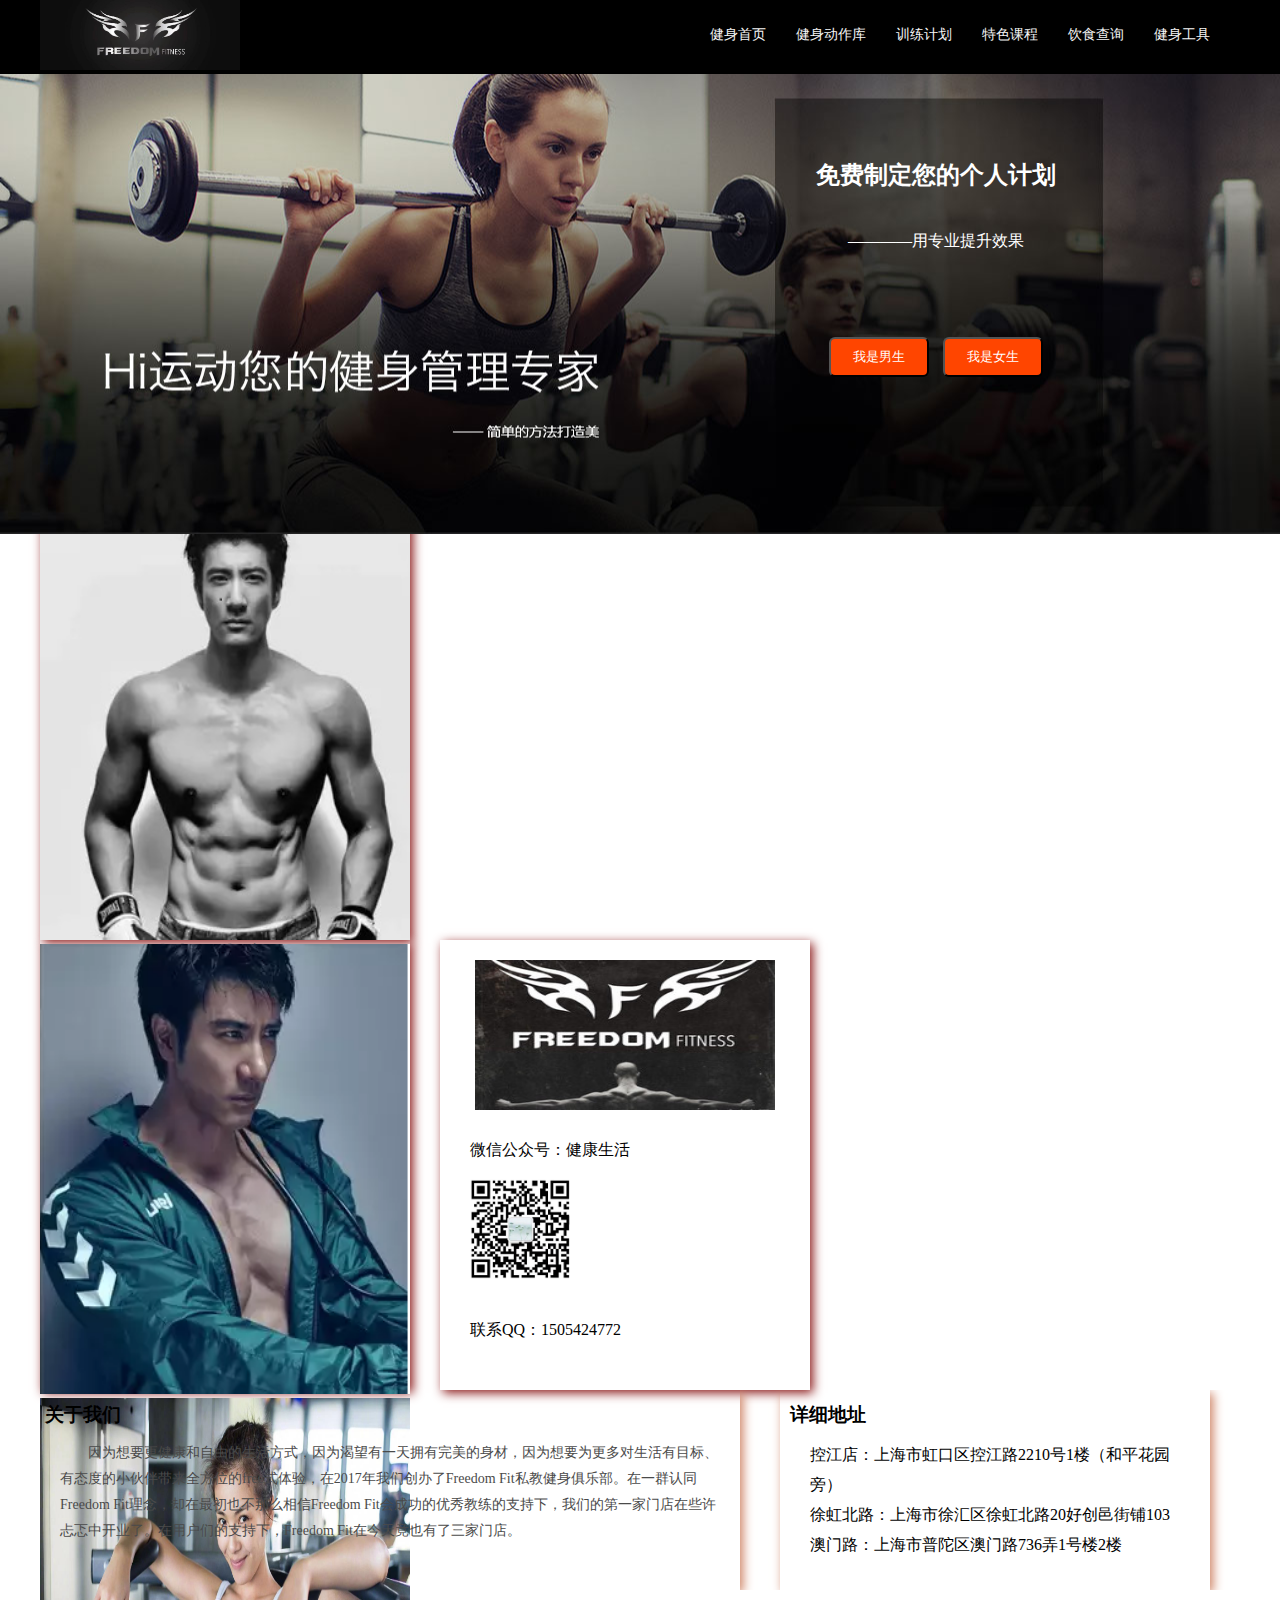
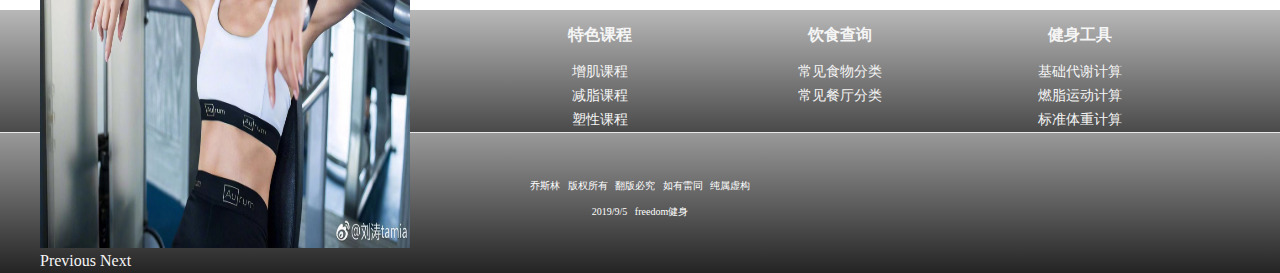
<file: freedom健身/index.html>
<!DOCTYPE html>
<html lang="en">
<head>
	<meta charset="UTF-8">
	<title>freedom健身</title>
	<link rel="stylesheet" href="css/index.css">
	<script src="https://code.jquery.com/jquery-3.4.1.min.js"></script>
	<link src="bootstrap-4.3.1-dist/css/bootstrap.min.css"></link>
	<script src="./bootstrap-4.3.1-dist/js/bootstrap.bundle.min.js"></script>
	<script src="./bootstrap-4.3.1-dist/js/bootstrap.js"></script>

</head>
<body>
	<!-- 导航栏制作开始 -->
	<div class="head">
		<img src="images/logo1.jpg" style="width: 200px; height: 70px;">
		<ul>
			<li><a href="index.html">健身首页</a></li>
			<li><a href="动作库.html">健身动作库</a></li>
			<li><a href="#">训练计划</a></li>
			<li><a href="#">特色课程</a></li>
			<li><a href="#">饮食查询</a></li>
			<li><a href="#">健身工具</a></li>
			<li><a href="#"></a></li>
		</ul>
	</div>
	<!-- 导航栏制作结束 -->
	<!-- 页面头部开始 -->
	<div class="top">
		<div class="topplan">
			<div class="top-t">
				<h2>免费制定您的个人计划</h2>
				<p>————用专业提升效果</p>
				<div class="bont">
					<button>我是男生</button>
					<button>我是女生</button>
				</div>
				
			</div>
		</div>
	</div>
	<!-- 页面头部结束 -->
	<!-- 页面详情模块开始了 -->
		<!-- 详情上半部 -->
	<div class="body-up">
		<div id="myCarousel" class="carousel slide" data-ride="carousel">
			<!-- 轮播（Carousel）指标 -->
			<ol class="carousel-indicators">
				<li data-target="#myCarousel" data-slide-to="0" class="active"></li>
				<li data-target="#myCarousel" data-slide-to="1"></li>
				<li data-target="#myCarousel" data-slide-to="2"></li>
			</ol>   
			<!-- 轮播（Carousel）项目 -->
			<div class="carousel-inner">
				<div class="carousel-item active">
					<img src="images/lunbo1.jpg" style="width: 370px;height: 450px">
				</div>
				<div class="carousel-item">
					<img src="images/lunbo2.jpg" style="width: 370px;height: 450px">
				</div>
				<div class="carousel-item">
					<img src="images/lunbo3.jpg" style="width: 370px;height: 450px">
				</div>
			</div>
			<!-- 轮播（Carousel）导航 -->
			<a class="left carousel-control" href="#myCarousel" role="button" data-slide="prev">
				<span class="glyphicon glyphicon-chevron-left" aria-hidden="true"></span>
				<span class="sr-only">Previous</span>
			</a>
			<a class="right carousel-control" href="#myCarousel" role="button" data-slide="next">
				<span class="glyphicon glyphicon-chevron-right" aria-hidden="true"></span>
				<span class="sr-only">Next</span>
			</a>
		</div> 

		<!-- <div class="lunbotu">
			<img src="images/lunbo1.jpg" style="width:370px;height:450px;">
		</div> -->
		<div class="jianshen-txt">
			<h2>健身是一种生活态度</h2>
			<p>健身运动的动作方式是多种多样的，既有成套的各种徒手健美体操；也有球、棒等轻器械体操，这些主要用于女子健美训练，借以减肥和改善体形体态，提高灵活性，增强韵律感；更有许多能发达身体各部位肌肉的举重练习动作和其它动作。这些动作主要用于男女强壮体魄、发达肌肉，也用于男女健美训练。</p>
			<p>为了达到形体健美的目的，需要有专门的训练方法。例如采用杠铃等举重器械做各种动作时，在器械的轻重、动作的做法，安排的组数、次数，运动的速度等方面都有特殊的要求和安排。</p>
			<p>在移动互联网技术和定位技术的发展的广泛应用下，随时随地健身变得越来越容易，基于运动的兴趣型社群也四面开花，我国的运动人数正在不断增加，运动与社区愈加融合。互联网（特别是移动互联网）超链接、多媒体、低成本、随身性的特点，给运动健身行业带来巨变——健身资源被彻底激活了，人们可以随时随地选择适合自己的场馆、器材、教练、教材和运动伙伴；健身私教迎来春天，足不出户就可以赢得全世界范围的粉丝关注，精心录一段教练课程视频，就可以在线辅导学员或者未来的学员们；爱好运动的人相互连接起来了，借助互联网，大家交流健身经验和心得学习运动技巧，相互激励，分享成果，相约参加同一个城市的万人马拉松，共享健身带给生活的快乐和健康精神。</p>
		</div>
		<div class="lianxi">
			<span class="log"><img src="images/logo.jpg" alt="" style="width: 300px;height: 150px;"></span>
			<span class="wechat">
				微信公众号：健康生活<br><br>
				<img src="images/wxerweima.png" style="width: 100px;height: 100px;">
			</span>
			<span class="koukou">联系QQ：1505424772</span>
		</div>
	</div>
		<!--详情上半部结束  -->
		<!-- 详情下半部开始 -->
	<div class="body-down">
		<div class="about">
			<h3>关于我们</h3>
			<p>因为想要更健康和自由的生活方式，因为渴望有一天拥有完美的身材，因为想要为更多对生活有目标、有态度的小伙伴带来全方位的free式体验，在2017年我们创办了Freedom Fit私教健身俱乐部。在一群认同Freedom Fit理念，却在最初也不那么相信Freedom Fit会成功的优秀教练的支持下，我们的第一家门店在些许忐忑中开业了。在用户们的支持下，Freedom Fit在今天竟也有了三家门店。</p>
		</div>
		<div class="dress">
			<h3>详细地址</h3>
			<p>控江店：上海市虹口区控江路2210号1楼（和平花园旁）</p>
			<p>徐虹北路：上海市徐汇区徐虹北路20好创邑街铺103</p>
			<p>澳门路：上海市普陀区澳门路736弄1号楼2楼</p>
		</div>
	</div>
		<!-- 详情下半部结束 -->
	<!-- 详情页面结束 -->
	<!-- 下导航栏开始 -->
	<div class="foot">
		<ul>
			<li><a href="#"><h3>关于我们</h3></a></li>
			<li><a href="#">精英招募</a></li>
			<li><a href="#">合作伙伴</a></li>
			<li><a href="#">联系我们</a></li>
		</ul>
		<ul>
			<li><a href="#"><h3>健身动作库</h3></a></li>
			<li><a href="#">大肌群</a></li>
			<li><a href="#">小肌群</a></li>
			<li><a href="#">拉伸训练</a></li>
		</ul>
		<ul>
			<li><a href="#"><h3>特色课程</h3></a></li>
			<li><a href="#">增肌课程</a></li>
			<li><a href="#">减脂课程</a></li>
			<li><a href="#">塑性课程</a></li>
		</ul>
		<ul>
			<li><a href="#"><h3>饮食查询</h3></a></li>
			<li><a href="#">常见食物分类</a></li>
			<li><a href="#">常见餐厅分类</a></li>
		</ul>
		<ul>
			<li><a href="#"><h3>健身工具</h3></a></li>
			<li><a href="#">基础代谢计算</a></li>
			<li><a href="#">燃脂运动计算</a></li>
			<li><a href="#">标准体重计算</a></li>
		</ul>
	</div>
	<!-- 下导航栏结束 -->
	<div class="yejiao">
		<p>乔斯林  &nbsp  版权所有 &nbsp 翻版必究 &nbsp 如有雷同 &nbsp 纯属虚构<br>
			2019/9/5  &nbsp freedom健身</p>
	</div>
</body>
</html>
</file>
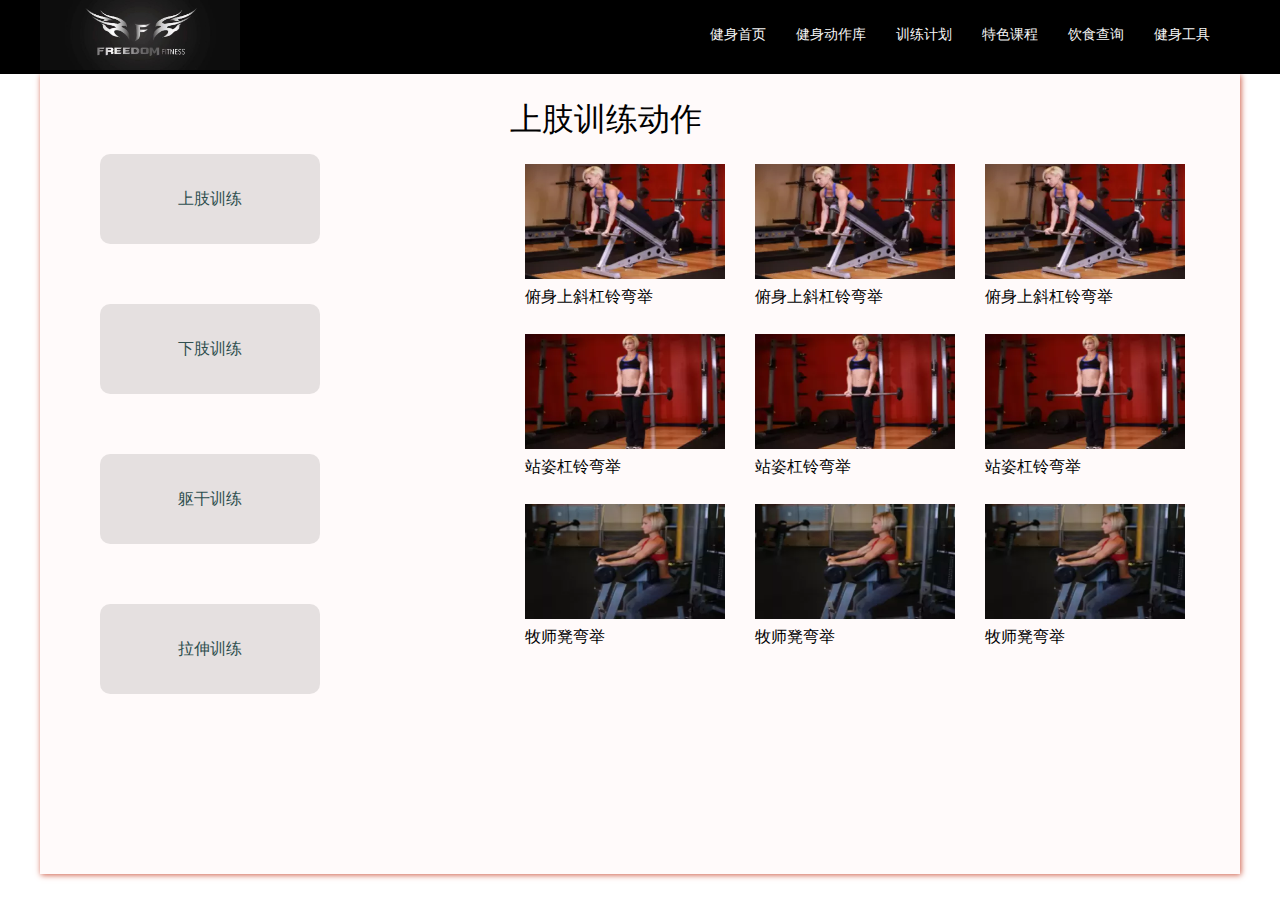
<file: freedom健身/动作库-上肢.html>
<!DOCTYPE html>
<html lang="en">
<head>
	<meta charset="UTF-8">
	<title>shangzhidongzuo</title>
	<link rel="stylesheet" href="css/index.css">
	<link rel="stylesheet" href="css/动作库.css">
</head>
<body>
	<!-- 导航栏制作开始 -->
	<div class="head">
		<img src="images/logo1.jpg" style="width: 200px; height: 70px;">
		<ul>
			<li><a href="index.html">健身首页</a></li>
			<li><a href="动作库.html">健身动作库</a></li>
			<li><a href="#">训练计划</a></li>
			<li><a href="#">特色课程</a></li>
			<li><a href="#">饮食查询</a></li>
			<li><a href="#">健身工具</a></li>
			<li><a href="#"></a></li>
		</ul>
	</div>
	<!-- 导航栏制作结束 -->
	<!-- 页面主体开始 -->
	<div class="content">
		<div class="content-left">
			<div class="upelimb"><a href="动作库-上肢.html">上肢训练</a></div>
			<div class="downelimb"><a href="动作库-下肢.html">下肢训练</a></div>
			<div class="trunk"><a href="动作库-躯干.html">躯干训练</a></div>
			<div class="draw"><a href="动作库-拉伸.html">拉伸训练</a></div>
	    </div>
	    <div class="content-right">
	    	<h1>上肢训练动作</h1>
	    	<ul>
	    		<li>
	    			<a href="#"><img src="images/shangzhi1.webp" style="width: 200px;height: 115px;"></a>
	    			<h4>俯身上斜杠铃弯举</h4>
	    		</li>
	    		<li>
	    			<a href="#"><img src="images/shangzhi1.webp" style="width: 200px;height: 115px;"></a>
	    			<h4>俯身上斜杠铃弯举</h4>
	    		</li>
	    		<li>
	    			<a href="#"><img src="images/shangzhi1.webp" style="width: 200px;height: 115px;"></a>
	    			<h4>俯身上斜杠铃弯举</h4>
	    		</li>
	    	</ul>
	    	<ul>
	    		<li>
	    			<a href="#"><img src="images/shangzhi2.webp" style="width: 200px;height: 115px;"></a>
	    			<h4>站姿杠铃弯举</h4>
	    		</li>
	    		<li>
	    			<a href="#"><img src="images/shangzhi2.webp" style="width: 200px;height: 115px;"></a>
	    			<h4>站姿杠铃弯举</h4>
	    		</li>
	    		<li>
	    			<a href="#"><img src="images/shangzhi2.webp" style="width: 200px;height: 115px;"></a>
	    			<h4>站姿杠铃弯举</h4>
	    		</li>
	    	</ul>
	    	<ul>
	    		<li>
	    			<a href="#"><img src="images/shangzhi3.webp" style="width: 200px;height: 115px;"></a>
	    			<h4>牧师凳弯举</h4>
	    		</li>
	    		<li>
	    			<a href="#"><img src="images/shangzhi3.webp" style="width: 200px;height: 115px;"></a>
	    			<h4>牧师凳弯举</h4>
	    		</li>
	    		<li>
	    			<a href="#"><img src="images/shangzhi3.webp" style="width: 200px;height: 115px;"></a>
	    			<h4>牧师凳弯举</h4>
	    		</li>
	    	</ul>
	    </div>
	</div>
	
</body>
</html>
</file>
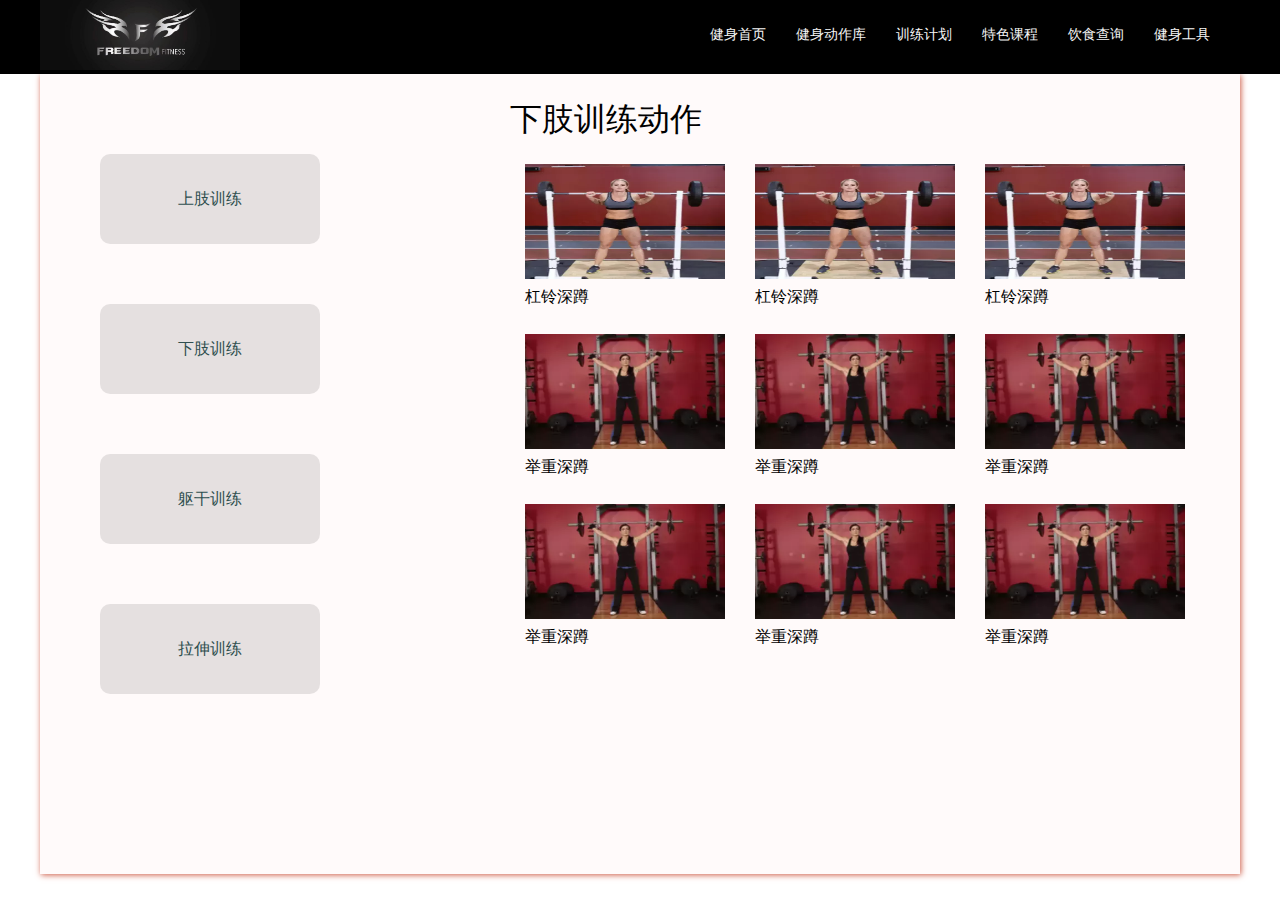
<file: freedom健身/动作库-下肢.html>
<!DOCTYPE html>
<html lang="en">
<head>
	<meta charset="UTF-8">
	<title>shangzhidongzuo</title>
	<link rel="stylesheet" href="css/index.css">
	<link rel="stylesheet" href="css/动作库.css">
</head>
<body>
	<!-- 导航栏制作开始 -->
	<div class="head">
		<img src="images/logo1.jpg" style="width: 200px; height: 70px;">
		<ul>
			<li><a href="index.html">健身首页</a></li>
			<li><a href="动作库.html">健身动作库</a></li>
			<li><a href="#">训练计划</a></li>
			<li><a href="#">特色课程</a></li>
			<li><a href="#">饮食查询</a></li>
			<li><a href="#">健身工具</a></li>
			<li><a href="#"></a></li>
		</ul>
	</div>
	<!-- 导航栏制作结束 -->
	<!-- 页面主体开始 -->
	<div class="content">
		<div class="content-left">
			<div class="upelimb"><a href="动作库-上肢.html">上肢训练</a></div>
			<div class="downelimb"><a href="动作库-下肢.html">下肢训练</a></div>
			<div class="trunk"><a href="动作库-躯干.html">躯干训练</a></div>
			<div class="draw"><a href="动作库-拉伸.html">拉伸训练</a></div>
	    </div>
	    <div class="content-right">
	    	<h1>下肢训练动作</h1>
	    	<ul>
	    		<li>
	    			<a href="#"><img src="images/xiazhi1.webp" style="width: 200px;height: 115px;"></a>
	    			<h4>杠铃深蹲</h4>
	    		</li>
	    		<li>
	    			<a href="#"><img src="images/xiazhi1.webp" style="width: 200px;height: 115px;"></a>
	    			<h4>杠铃深蹲</h4>
	    		</li>
	    		<li>
	    			<a href="#"><img src="images/xiazhi1.webp" style="width: 200px;height: 115px;"></a>
	    			<h4>杠铃深蹲</h4>
	    		</li>
	    	</ul>
	    	<ul>
	    		<li>
	    			<a href="#"><img src="images/xiazhi2.webp" style="width: 200px;height: 115px;"></a>
	    			<h4>举重深蹲</h4>
	    		</li>
	    		<li>
	    			<a href="#"><img src="images/xiazhi2.webp" style="width: 200px;height: 115px;"></a>
	    			<h4>举重深蹲</h4>
	    		</li>
	    		<li>
	    			<a href="#"><img src="images/xiazhi2.webp" style="width: 200px;height: 115px;"></a>
	    			<h4>举重深蹲</h4>
	    		</li>
	    	</ul>
	    	<ul>
	    		<li>
	    			<a href="#"><img src="images/xiazhi2.webp" style="width: 200px;height: 115px;"></a>
	    			<h4>举重深蹲</h4>
	    		</li>
	    		<li>
	    			<a href="#"><img src="images/xiazhi2.webp" style="width: 200px;height: 115px;"></a>
	    			<h4>举重深蹲</h4>
	    		</li>
	    		<li>
	    			<a href="#"><img src="images/xiazhi2.webp" style="width: 200px;height: 115px;"></a>
	    			<h4>举重深蹲</h4>
	    		</li>
	    	</ul>
	    </div>
	</div>
	
</body>
</html>
</file>
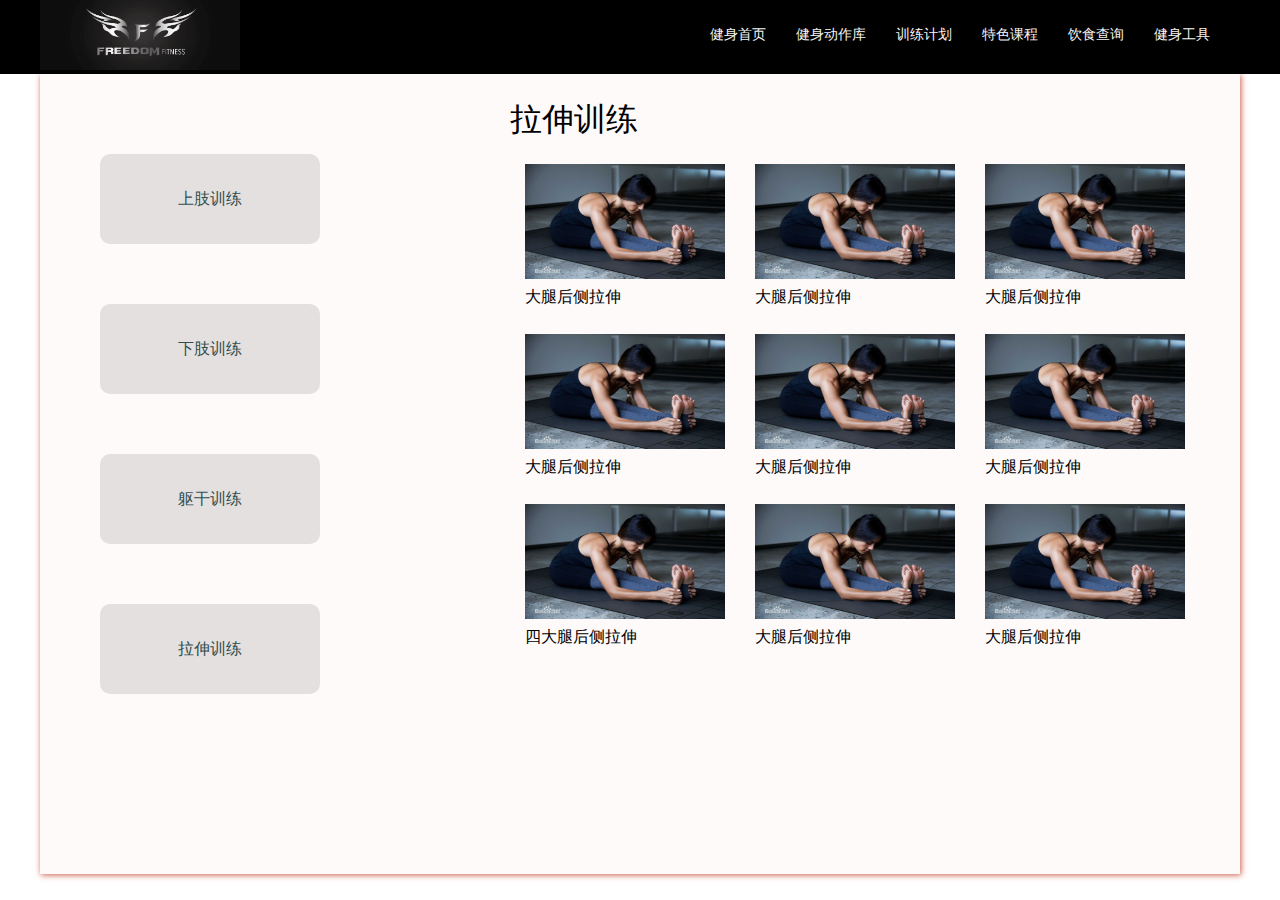
<file: freedom健身/动作库-拉伸.html>
<!DOCTYPE html>
<html lang="en">
<head>
	<meta charset="UTF-8">
	<title>dongzuoku</title>
	<link rel="stylesheet" href="css/index.css">
	<link rel="stylesheet" href="css/动作库.css">
</head>
<body>
	<!-- 导航栏制作开始 -->
	<div class="head">
		<img src="images/logo1.jpg" style="width: 200px; height: 70px;">
		<ul>
			<li><a href="index.html">健身首页</a></li>
			<li><a href="动作库.html">健身动作库</a></li>
			<li><a href="#">训练计划</a></li>
			<li><a href="#">特色课程</a></li>
			<li><a href="#">饮食查询</a></li>
			<li><a href="#">健身工具</a></li>
			<li><a href="#"></a></li>
		</ul>
	</div>
	<!-- 导航栏制作结束 -->
	<!-- 页面主体开始 -->
	<div class="content">
		<div class="content-left">
			<div class="upelimb"><a href="动作库-上肢.html">上肢训练</a></div>
			<div class="downelimb"><a href="动作库-下肢.html">下肢训练</a></div>
			<div class="trunk"><a href="动作库-躯干.html">躯干训练</a></div>
			<div class="draw"><a href="动作库-拉伸.html">拉伸训练</a></div>
	    </div>
	    <div class="content-right">
	    	<h1>拉伸训练</h1>
	    	<ul>
	    		<li>
	    			<a href="#"><img src="images/lashen1.jpg" style="width: 200px;height: 115px;"></a>
	    			<h4>大腿后侧拉伸</h4>
	    		</li>
	    		<li>
	    			<a href="#"><img src="images/lashen1.jpg" style="width: 200px;height: 115px;"></a>
	    			<h4>大腿后侧拉伸</h4>
	    		</li>
	    		<li>
	    			<a href="#"><img src="images/lashen1.jpg" style="width: 200px;height: 115px;"></a>
	    			<h4>大腿后侧拉伸</h4>
	    		</li>
	    	</ul>
	    	<ul>
	    		<li>
	    			<a href="#"><img src="images/lashen1.jpg" style="width: 200px;height: 115px;"></a>
	    			<h4>大腿后侧拉伸</h4>
	    		</li>
	    		<li>
	    			<a href="#"><img src="images/lashen1.jpg" style="width: 200px;height: 115px;"></a>
	    			<h4>大腿后侧拉伸</h4>
	    		</li>
	    		<li>
	    			<a href="#"><img src="images/lashen1.jpg" style="width: 200px;height: 115px;"></a>
	    			<h4>大腿后侧拉伸</h4>
	    		</li>
	    	</ul>
	    	<ul>
	    		<li>
	    			<a href="#"><img src="images/lashen1.jpg" style="width: 200px;height: 115px;"></a>
	    			<h4>四大腿后侧拉伸</h4>
	    		</li>
	    		<li>
	    			<a href="#"><img src="images/lashen1.jpg" style="width: 200px;height: 115px;"></a>
	    			<h4>大腿后侧拉伸</h4>
	    		</li>
	    		<li>
	    			<a href="#"><img src="images/lashen1.jpg" style="width: 200px;height: 115px;"></a>
	    			<h4>大腿后侧拉伸</h4>
	    		</li>
	    	</ul>
	    </div>
	</div>
	
</body>
</html>
</file>
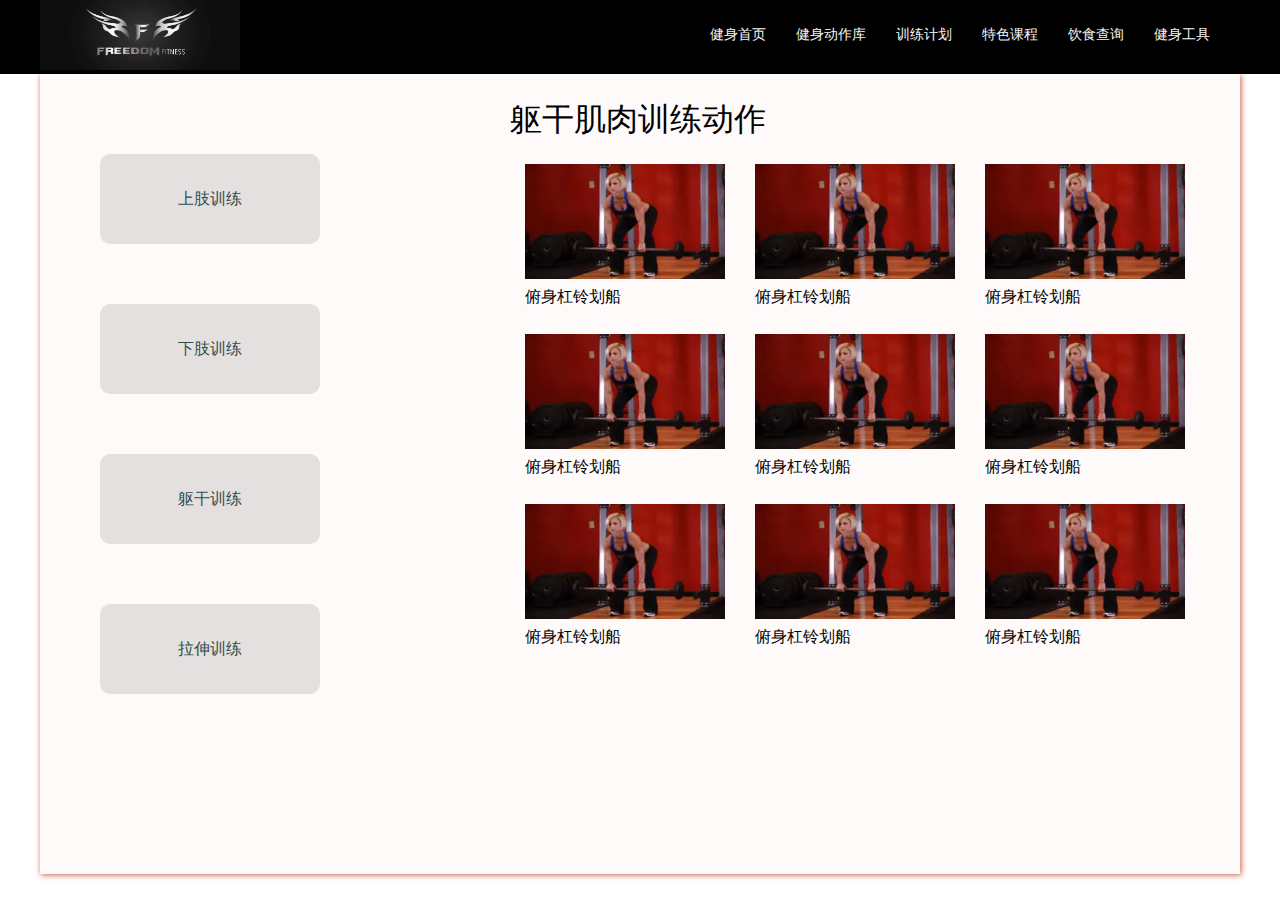
<file: freedom健身/动作库-躯干.html>
<!DOCTYPE html>
<html lang="en">
<head>
	<meta charset="UTF-8">
	<title>shangzhidongzuo</title>
	<link rel="stylesheet" href="css/index.css">
	<link rel="stylesheet" href="css/动作库.css">
</head>
<body>
	<!-- 导航栏制作开始 -->
	<div class="head">
		<img src="images/logo1.jpg" style="width: 200px; height: 70px;">
		<ul>
			<li><a href="index.html">健身首页</a></li>
			<li><a href="动作库.html">健身动作库</a></li>
			<li><a href="#">训练计划</a></li>
			<li><a href="#">特色课程</a></li>
			<li><a href="#">饮食查询</a></li>
			<li><a href="#">健身工具</a></li>
			<li><a href="#"></a></li>
		</ul>
	</div>
	<!-- 导航栏制作结束 -->
	<!-- 页面主体开始 -->
	<div class="content">
		<div class="content-left">
			<div class="upelimb"><a href="动作库-上肢.html">上肢训练</a></div>
			<div class="downelimb"><a href="动作库-下肢.html">下肢训练</a></div>
			<div class="trunk"><a href="动作库-躯干.html">躯干训练</a></div>
			<div class="draw"><a href="动作库-拉伸.html">拉伸训练</a></div>
	    </div>
	    <div class="content-right">
	    	<h1>躯干肌肉训练动作</h1>
	    	<ul>
	    		<li>
	    			<a href="#"><img src="images/qugan1.webp" style="width: 200px;height: 115px;"></a>
	    			<h4>俯身杠铃划船</h4>
	    		</li>
	    		<li>
	    			<a href="#"><img src="images/qugan1.webp" style="width: 200px;height: 115px;"></a>
	    			<h4>俯身杠铃划船</h4>
	    		</li>
	    		<li>
	    			<a href="#"><img src="images/qugan1.webp" style="width: 200px;height: 115px;"></a>
	    			<h4>俯身杠铃划船</h4>
	    		</li>
	    	</ul>
	    	<ul>
	    		<li>
	    			<a href="#"><img src="images/qugan1.webp" style="width: 200px;height: 115px;"></a>
	    			<h4>俯身杠铃划船</h4>
	    		</li>
	    		<li>
	    			<a href="#"><img src="images/qugan1.webp" style="width: 200px;height: 115px;"></a>
	    			<h4>俯身杠铃划船</h4>
	    		</li>
	    		<li>
	    			<a href="#"><img src="images/qugan1.webp" style="width: 200px;height: 115px;"></a>
	    			<h4>俯身杠铃划船</h4>
	    		</li>
	    	</ul>
	    	<ul>
	    		<li>
	    			<a href="#"><img src="images/qugan1.webp" style="width: 200px;height: 115px;"></a>
	    			<h4>俯身杠铃划船</h4>
	    		</li>
	    		<li>
	    			<a href="#"><img src="images/qugan1.webp" style="width: 200px;height: 115px;"></a>
	    			<h4>俯身杠铃划船</h4>
	    		</li>
	    		<li>
	    			<a href="#"><img src="images/qugan1.webp" style="width: 200px;height: 115px;"></a>
	    			<h4>俯身杠铃划船</h4>
	    		</li>
	    	</ul>
	    </div>
	</div>
	
</body>
</html>
</file>
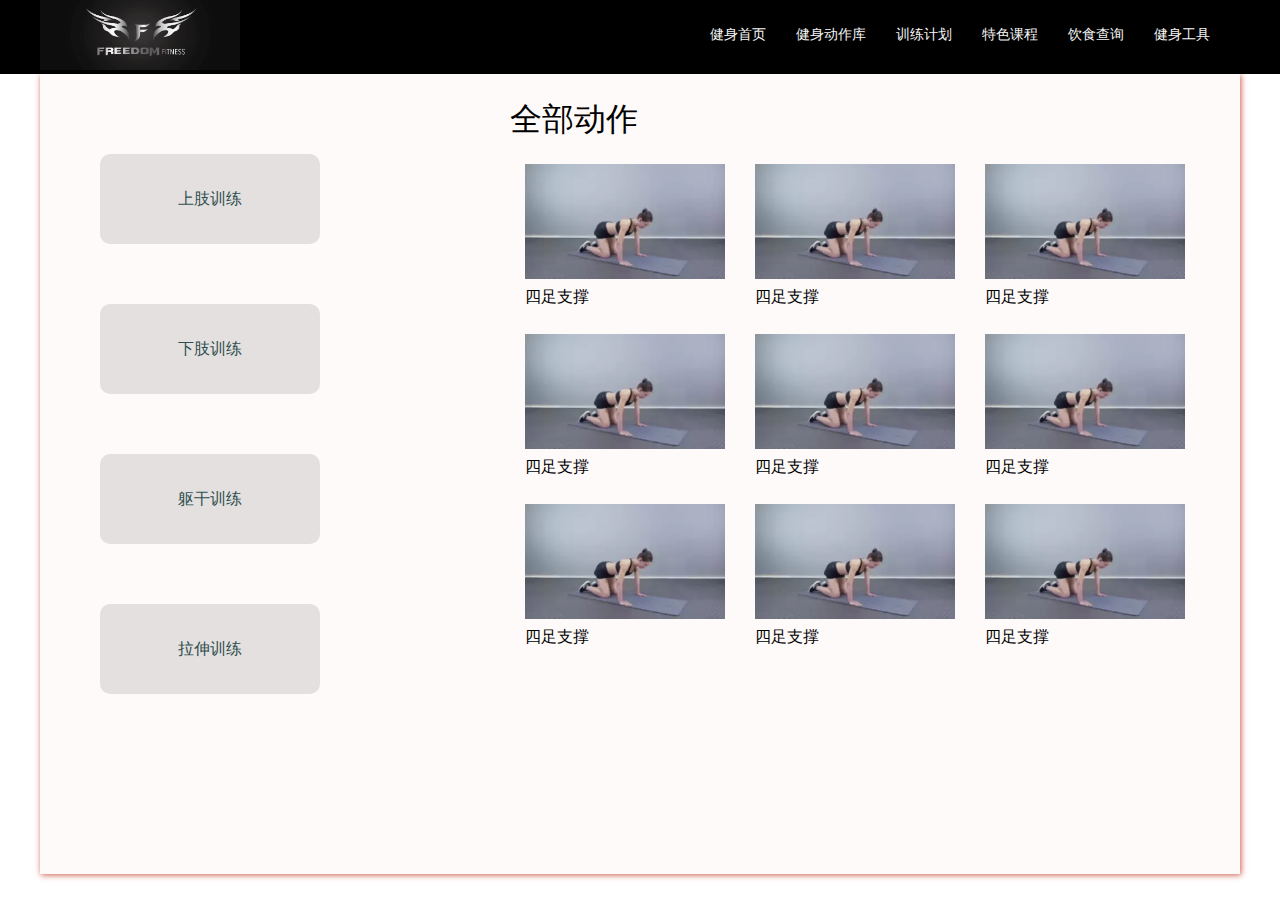
<file: freedom健身/动作库.html>
<!DOCTYPE html>
<html lang="en">
<head>
	<meta charset="UTF-8">
	<title>dongzuoku</title>
	<link rel="stylesheet" href="css/index.css">
	<link rel="stylesheet" href="css/动作库.css">
</head>
<body>
	<!-- 导航栏制作开始 -->
	<div class="head">
		<img src="images/logo1.jpg" style="width: 200px; height: 70px;">
		<ul>
			<li><a href="index.html">健身首页</a></li>
			<li><a href="动作库.html">健身动作库</a></li>
			<li><a href="#">训练计划</a></li>
			<li><a href="#">特色课程</a></li>
			<li><a href="#">饮食查询</a></li>
			<li><a href="#">健身工具</a></li>
			<li><a href="#"></a></li>
		</ul>
	</div>
	<!-- 导航栏制作结束 -->
	<!-- 页面主体开始 -->
	<div class="content">
		<div class="content-left">
			<div class="upelimb"><a href="动作库-上肢.html">上肢训练</a></div>
			<div class="downelimb"><a href="动作库-下肢.html">下肢训练</a></div>
			<div class="trunk"><a href="动作库-躯干.html">躯干训练</a></div>
			<div class="draw"><a href="动作库-拉伸.html">拉伸训练</a></div>
	    </div>
	    <div class="content-right">
	    	<h1>全部动作</h1>
	    	<ul>
	    		<li>
	    			<a href="#"><img src="images/sizufuwocheng.webp" style="width: 200px;height: 115px;"></a>
	    			<h4>四足支撑</h4>
	    		</li>
	    		<li>
	    			<a href="#"><img src="images/sizufuwocheng.webp" style="width: 200px;height: 115px;"></a>
	    			<h4>四足支撑</h4>
	    		</li>
	    		<li>
	    			<a href="#"><img src="images/sizufuwocheng.webp" style="width: 200px;height: 115px;"></a>
	    			<h4>四足支撑</h4>
	    		</li>
	    	</ul>
	    	<ul>
	    		<li>
	    			<a href="#"><img src="images/sizufuwocheng.webp" style="width: 200px;height: 115px;"></a>
	    			<h4>四足支撑</h4>
	    		</li>
	    		<li>
	    			<a href="#"><img src="images/sizufuwocheng.webp" style="width: 200px;height: 115px;"></a>
	    			<h4>四足支撑</h4>
	    		</li>
	    		<li>
	    			<a href="#"><img src="images/sizufuwocheng.webp" style="width: 200px;height: 115px;"></a>
	    			<h4>四足支撑</h4>
	    		</li>
	    	</ul>
	    	<ul>
	    		<li>
	    			<a href="#"><img src="images/sizufuwocheng.webp" style="width: 200px;height: 115px;"></a>
	    			<h4>四足支撑</h4>
	    		</li>
	    		<li>
	    			<a href="#"><img src="images/sizufuwocheng.webp" style="width: 200px;height: 115px;"></a>
	    			<h4>四足支撑</h4>
	    		</li>
	    		<li>
	    			<a href="#"><img src="images/sizufuwocheng.webp" style="width: 200px;height: 115px;"></a>
	    			<h4>四足支撑</h4>
	    		</li>
	    	</ul>
	    </div>
	</div>
	
</body>
</html>
</file>
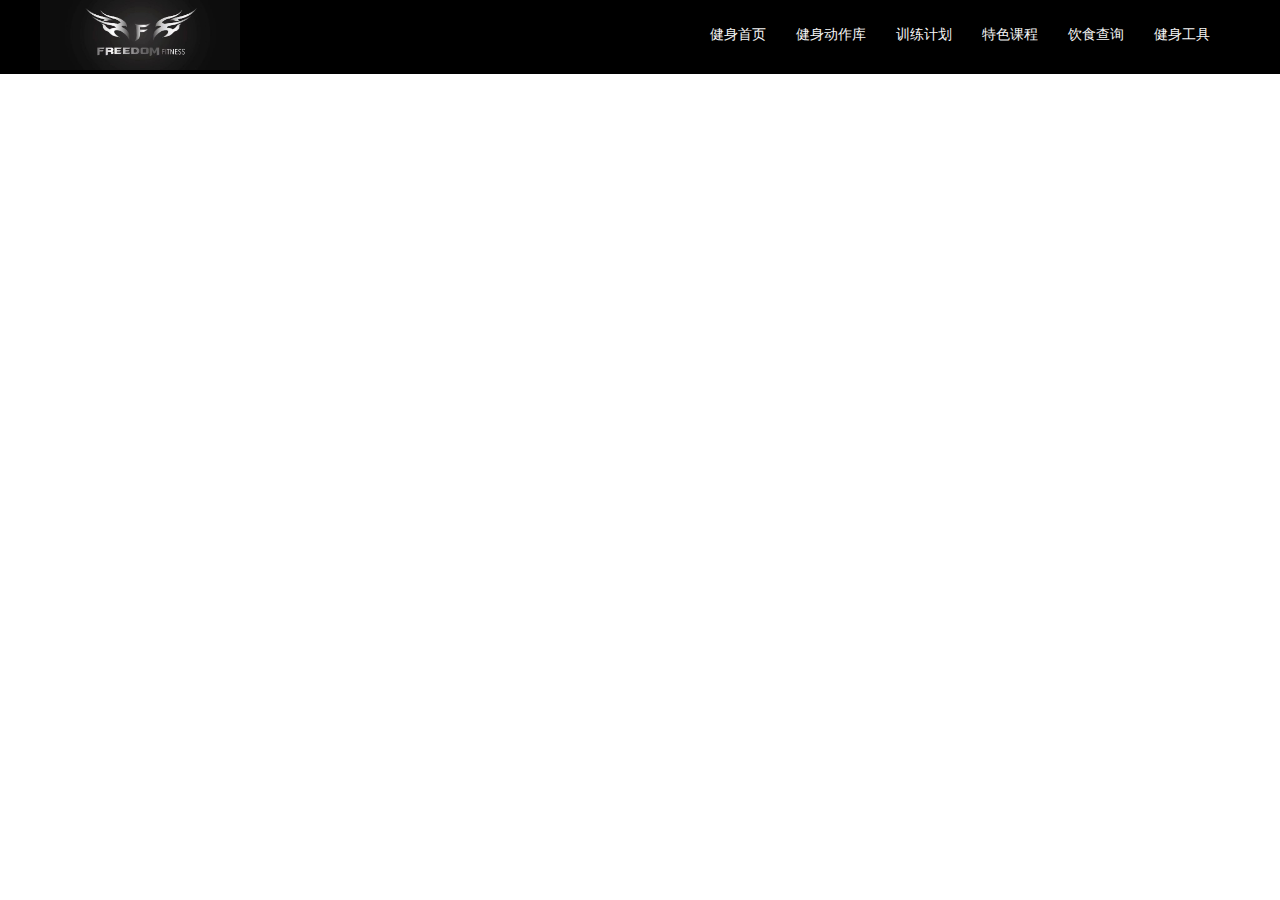
<file: freedom健身/训练计划.html>
<!DOCTYPE html>
<html lang="en">
<head>
	<meta charset="UTF-8">
	<title>xunlianjihua</title>
	<link rel="stylesheet" href="css/index.css">
</head>
<body>
	<!-- 导航栏制作开始 -->
	<div class="head">
		<img src="images/logo1.jpg" style="width: 200px; height: 70px;">
		<ul>
			<li><a href="#">健身首页</a></li>
			<li><a href="#">健身动作库</a></li>
			<li><a href="#">训练计划</a></li>
			<li><a href="#">特色课程</a></li>
			<li><a href="#">饮食查询</a></li>
			<li><a href="#">健身工具</a></li>
			<li><a href="#"></a></li>
		</ul>
	</div>
	<!-- 导航栏制作结束 -->
</body>
</html>
</file>
<file: freedom健身/css/index.css>
* {
	margin: 0;
	padding: 0;
}
li {
	list-style: none;
}
a {
	text-decoration: none;
	color: #F5F5F5;
}
/*导航栏样式开始*/
.head {
	/*height: 70px;*/
	/*padding: 10px 0px;*/
	background-color: black;
	position: fixed;
	top: 0;
	left: 0;
	width: 100%;
	z-index: 10001;
}
.head img {
	margin-left: 40px;
}
.head ul {
	float: right;
	padding: 10px;
}
.head li {
	float: left;
	margin-right: 30px;
}
.head li a {
	height: 50px;
	line-height: 50px;
	font-weight: 400;
	font-size: 14px;
}
/*导航栏样式结束*/
/*页面头部样式开始*/
.top {
	min-width: 1180px;
	height: 460px;
	background: url(../images/index-bg.jpg) no-repeat center;
	position: relative;	
	top: 74px;
}
.topplan {
	width: 1180px;
	height: 100%;
	margin: 0 auto;
	position: relative;	
}
.top-t {
	width: 328px;
	height: 435px;
	color: #fff;
	text-align: center;
	position: absolute;
	top: 25px;
	right: 130px;
}
.top-t h2 {
	margin: 60px 0 40px;
}
.bont {
	margin: 80px 0;
}
.bont button {
	width: 100px;
	height: 40px;
	color: #fff;
	background-color: #FF4500;
	border-radius: 6px;
	margin: 5px;
}
/*页面头部样式结束*/

/*页面详情样式开始*/
	/*详情上半部样式*/
.body-up {
	width: 1200px;
	height: 450px;
	margin: 30px auto;
}
#myCarousel {
	width: 370px;
	height: 450px;
	margin-right: 30px;
	box-shadow: 3px 3px 10px #8B1A1A;
}
.jianshen-txt,.lianxi {
	width: 370px;
	height: 450px;
	margin-right: 30px;
	float: left;
	/*border: 1px solid #FAFAFA;*/
	box-shadow: 3px 3px 10px #8B1A1A;
}
.jianshen-txt {
	width: 350px;
	padding: 0 10px;
	white-space: normal;
	overflow: scroll;
}

.jianshen-txt h2 {
	height: 60px;
	color: #5B5B5B;
	/*line-height: 50px;*/
	/*padding-left: 10px;*/
}
.jianshen-txt p {
	text-indent: 24px;
	font-size: 12px;
	line-height: 26px;
	color: #4A4A4A;
}
.lianxi span {
	display: block;
}
.log {
	width: 300px;
	height: 150px;
	margin: 20px auto;
}
.wechat {
	width: 300px;
	height: 150px;
	margin: 30px;
}
.koukou {
	width: 100%;
	padding-left: 30px;
}
	/*详情上半部样式结束*/
	/*详情下半部样式开始*/
.body-down {
	width: 1200px;
	margin: 20px auto;
	position: relative;
	overflow: hidden;
}
.about {
	width: 700px;
	box-shadow: 3px 3px 10px #CD8162;
	height: 200px;
	float: left;
/*	margin-right: 40px;
*/	
}
.about h3 {
	height: 50px;
	line-height: 50px;
	margin-left: 5px;
}
.about p {
	text-indent: 28px;
	color: #4A4A4A;
	font-size: 14px;
	line-height: 26px;
	margin: 0px 20px;
}
.dress {
	width: 430px;
	height: 200px;
	box-shadow: 3px 3px 10px #CD8162;
	position: absolute;
	right: 30px;
}
.dress h3{
	height: 50px;
	line-height: 50px;
	margin: 0 10px;
}
.dress p {
	line-height: 30px;
	margin: 0 30px;
}
	/*详情页面下半部样式结束*/
/*下导航栏样式开始*/
.foot {
	min-width: 1200px;
	overflow: hidden;
	margin: 0 auto;
	background: -webkit-linear-gradient(#999999,#4A4A4A); /* Safari 5.1 - 6.0 */
	background: linear-gradient(#B8B8B8,#4A4A4A); /* 标准的语法（必须放在最后）*/
}
.foot ul {
	float: left;
	width: 200px;
	margin: 0 20px;
	color: #F5F5F5;
	text-align:center;
}
.foot h3 {
	line-height: 50px;
}
.foot a {
	line-height: 24px;
	font-size: 14px;
}
/*下导航栏样式结束*/
 
.yejiao {
	height: 100px;
	/*background-color: #7A7A7A;*/
	color: #fff;
	padding-top: 40px;
	background: -webkit-linear-gradient(#999999,#242424);
	background: linear-gradient(#999999,#242424);
	border-top: 1px solid #E8E8E8;
}
.yejiao p {
	text-align: center;
	margin-bottom: 10px;
	line-height: 26px;
	font-size: 10px;
}
</file>
<file: freedom健身/css/动作库.css>
.content {
	width: 1200px;
	height: 800px;
	margin: 0 auto;
	background-color: #FFFAFA;
	box-shadow: 1px 1px 6px #CD5B45;
	position: relative;
	top: 74px;
}
.content-left {
	width: 300px;
	position: absolute;
	top: 20px;
	left: 20px;
	/*background-color: #eee;*/
}
.content-left a {
	color: #2F4F4F;
}
.content-left a:hover {
	color: #FF0000;
}
.upelimb,
.downelimb,
.trunk,
.draw {
	width: 220px;
	height: 90px;
	background: rgba(0,0,0,0.1);
	text-align: center;
	line-height: 90px;
	margin: 60px auto;
	border-radius: 10px;
}
.content-right {
	width: 700px;
	height: 800px;
	position: absolute;
	top: 20px;
	right: 30px;
}
.content-right h1 {
	font-weight: normal;
	height: 50px;
	line-height: 50px;
	padding-bottom: 20px;
}
.content-right ul {
	width: 700px;
	height: 150px;
	margin-bottom: 20px;
	/*box-shadow: 2px 2px 3px red;*/
}
.content-right ul li {
	width: 200px;
	height: 150px;
	float: left;
	margin: 0 15px;
}
.content-right ul li:hover {
	box-shadow: 1px 1px 1px #FF8C69;
}
.content-right ul h4 {
	height: 28px;
	line-height: 28px;
	font-weight: normal;
}
</file>
